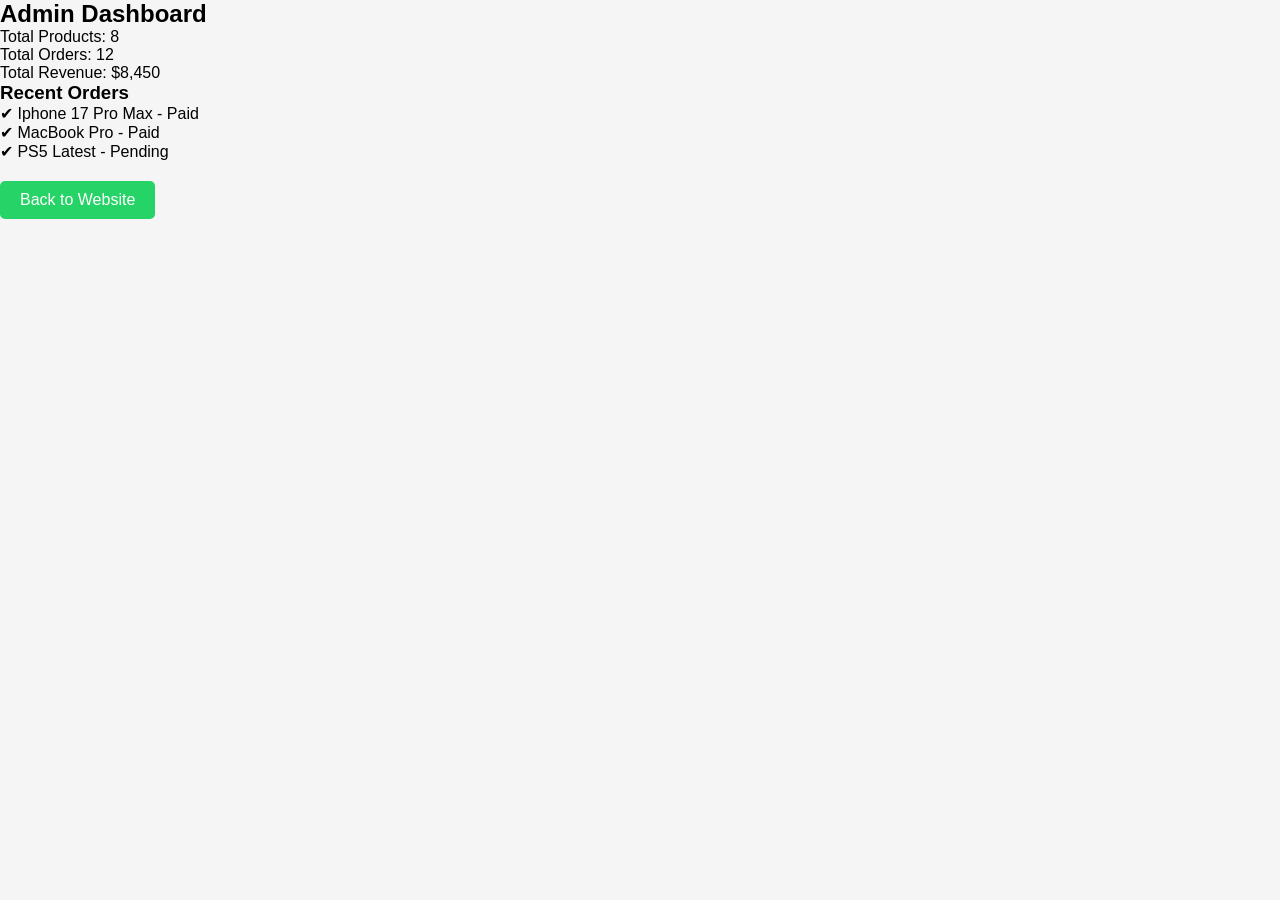
<file: admin.html>
<!DOCTYPE html>
<html lang="en">
<head>
<meta charset="UTF-8">
<meta name="viewport" content="width=device-width, initial-scale=1.0">
<title>Admin Dashboard - Ahsan Nadeem</title>
<link rel="stylesheet" href="style.css">
</head>

<body>

<section class="admin-dashboard">

<h2>Admin Dashboard</h2>

<div class="dashboard-box">
<p>Total Products: 8</p>
<p>Total Orders: 12</p>
<p>Total Revenue: $8,450</p>
</div>

<div class="dashboard-orders">
<h3>Recent Orders</h3>
<p>✔ Iphone 17 Pro Max - Paid</p>
<p>✔ MacBook Pro - Paid</p>
<p>✔ PS5 Latest - Pending</p>
</div>

<a href="index.html" class="btn">Back to Website</a>

</section>

</body>
</html>
</file>
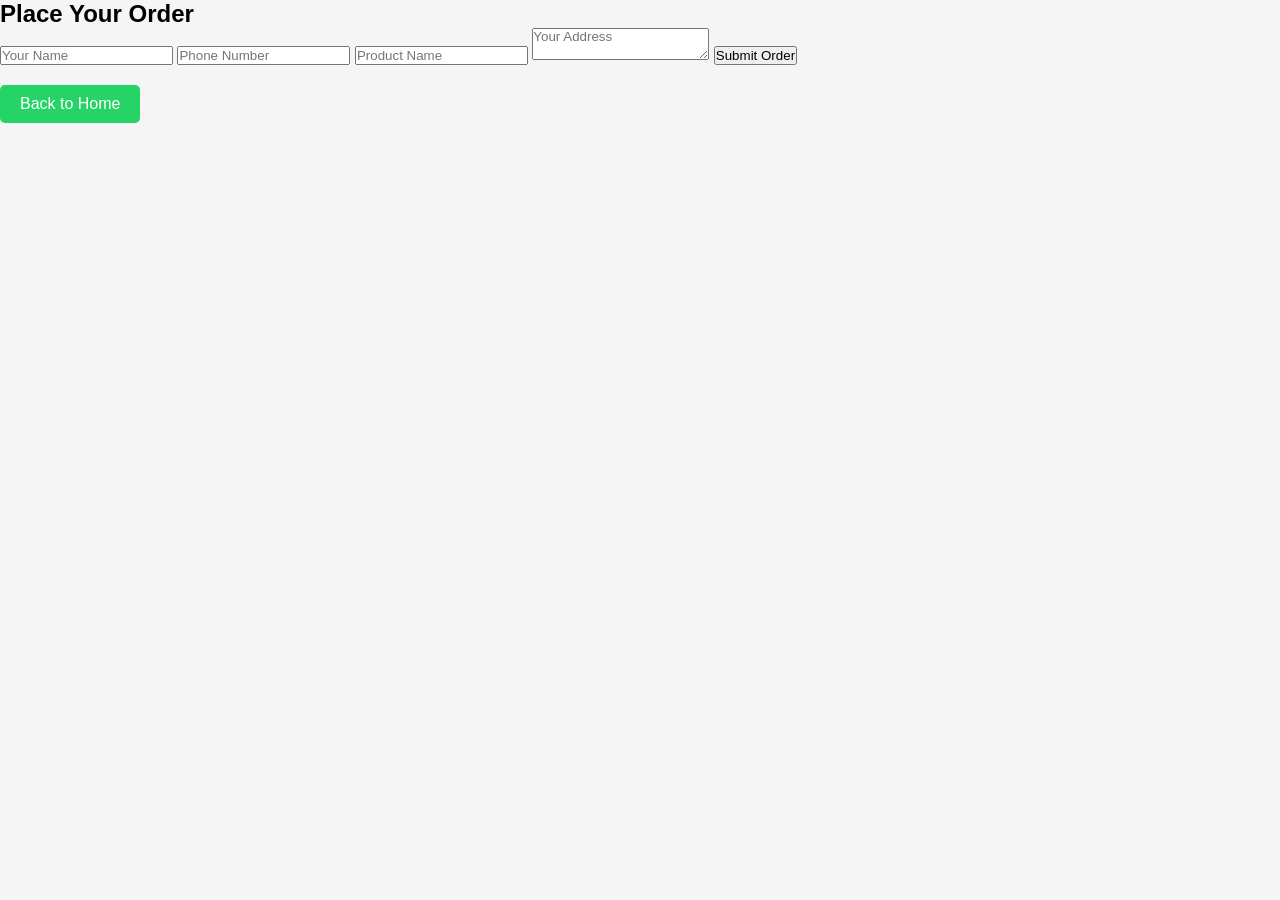
<file: order.html>
<!DOCTYPE html>
<html lang="en">
<head>
<meta charset="UTF-8">
<meta name="viewport" content="width=device-width, initial-scale=1.0">
<title>Order Now - Ahsan Nadeem</title>
<link rel="stylesheet" href="style.css">
</head>
<body>

<section class="order-section">
<h2>Place Your Order</h2>

<form class="order-form">
<input type="text" placeholder="Your Name" required>
<input type="tel" placeholder="Phone Number" required>
<input type="text" placeholder="Product Name" required>
<textarea placeholder="Your Address" required></textarea>
<button type="submit" class="gold-btn">Submit Order</button>
</form>

<a href="index.html" class="btn">Back to Home</a>

</section>

</body>
</html>
</file>
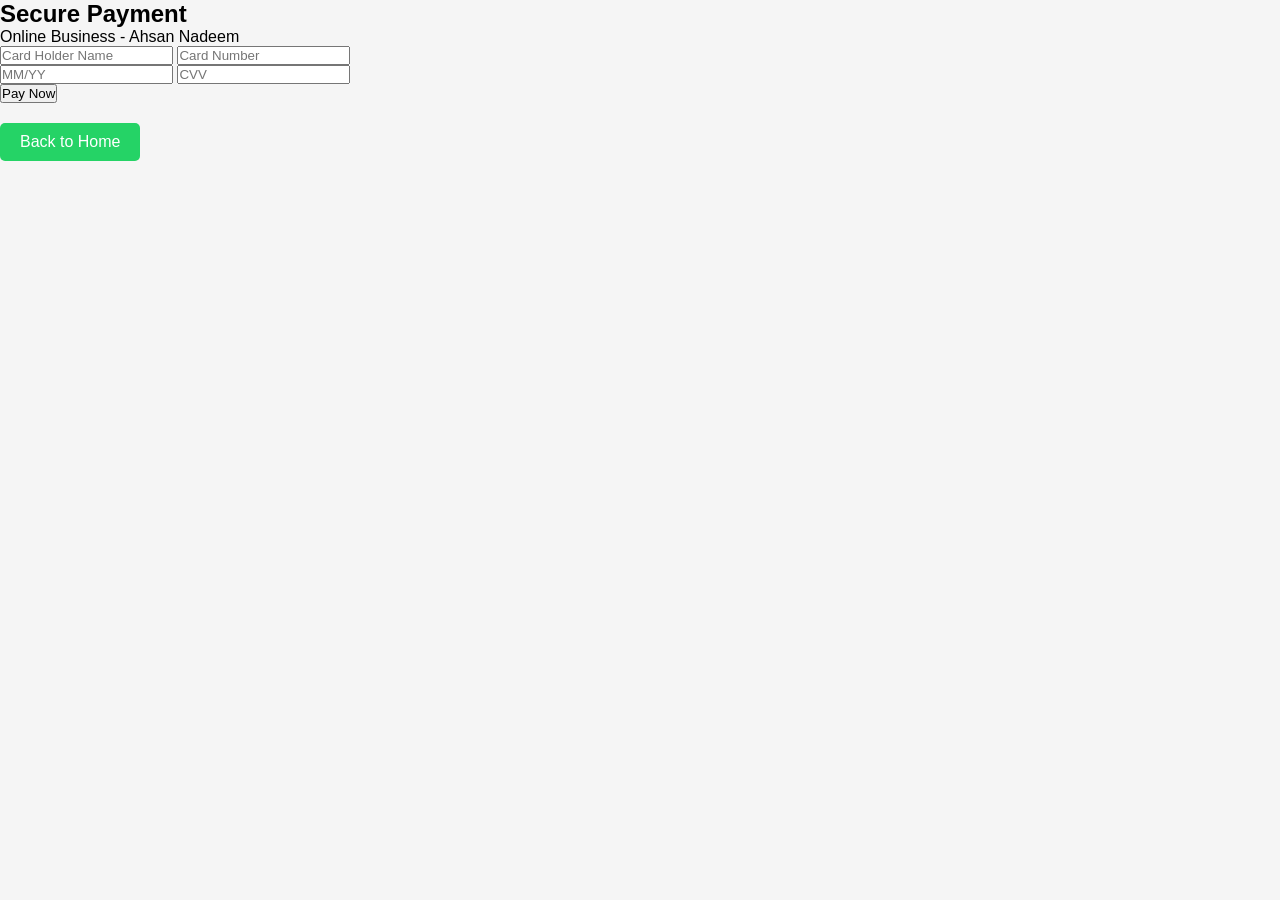
<file: payment.html>
<!DOCTYPE html>
<html lang="en">
<head>
<meta charset="UTF-8">
<meta name="viewport" content="width=device-width, initial-scale=1.0">
<title>Secure Payment - Ahsan Nadeem</title>
<link rel="stylesheet" href="style.css">
</head>

<body>

<section class="payment-section"
action="success.html">

<h2>Secure Payment</h2>
<p>Online Business - Ahsan Nadeem</p>

<div class="payment-card">

<form class="payment-form">

<input type="text" placeholder="Card Holder Name" required>

<input type="text" placeholder="Card Number" maxlength="16" required>

<div class="card-row">
<input type="text" placeholder="MM/YY" required>
<input type="text" placeholder="CVV" maxlength="3" required>
</div>

<button type="submit" class="gold-btn">Pay Now</button>

</form>

</div>

<a href="index.html" class="btn">Back to Home</a>

</section>

</body>
</html>
</file>
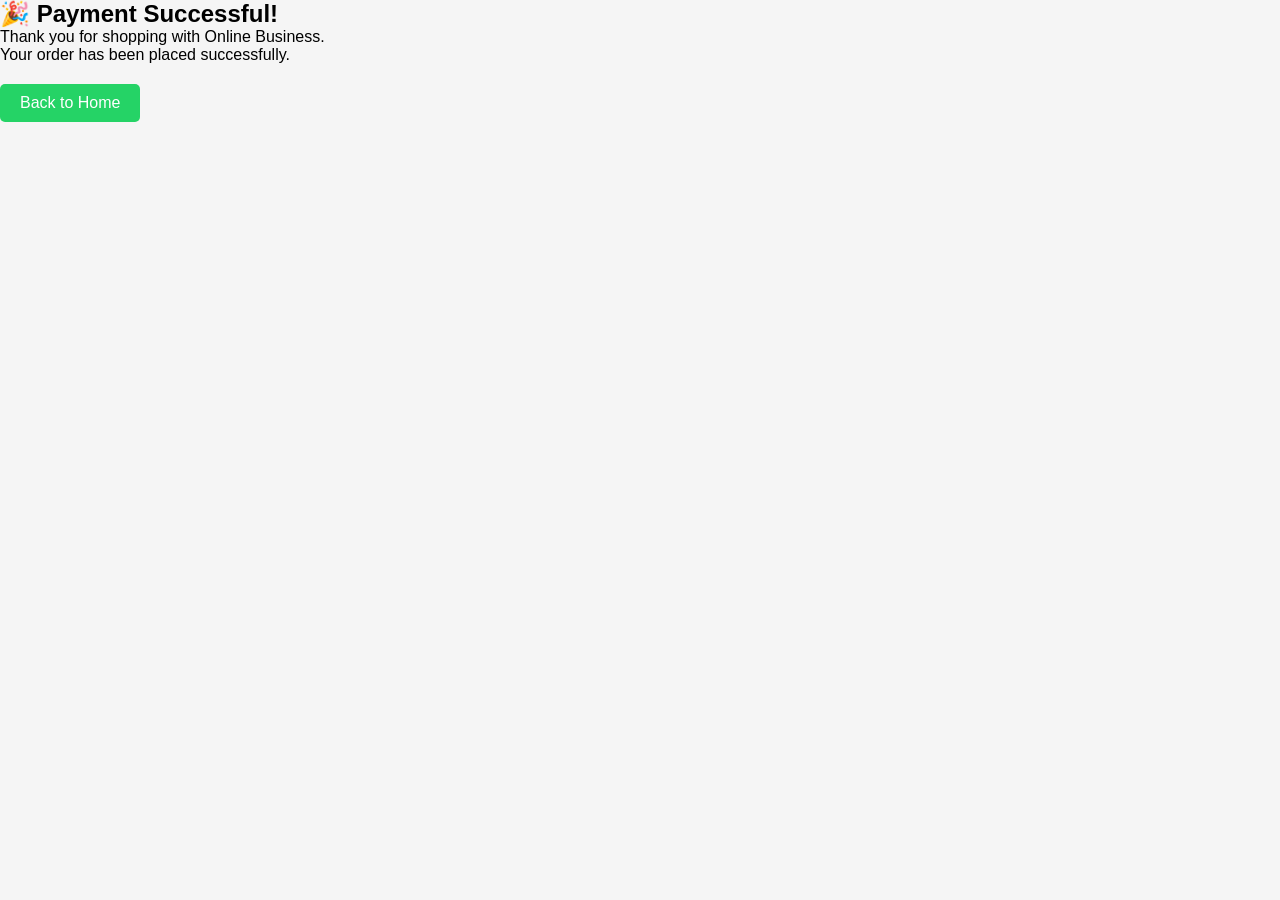
<file: success.html>
<!DOCTYPE html>
<html lang="en">
<head>
<meta charset="UTF-8">
<meta name="viewport" content="width=device-width, initial-scale=1.0">
<title>Order Successful - Ahsan Nadeem</title>
<link rel="stylesheet" href="style.css">
</head>

<body>

<section class="success-section">

<div class="success-box">
<h2>🎉 Payment Successful!</h2>
<p>Thank you for shopping with Online Business.</p>
<p>Your order has been placed successfully.</p>

<a href="index.html" class="btn">Back to Home</a>
</div>

</section>

</body>
</html>
</file>
<file: style.css>
/* RESET */
*{
  margin:0;
  padding:0;
  box-sizing:border-box;
  font-family: 'Poppins', sans-serif;
}

body{
  background:#f5f5f5;
}

/* Top WhatsApp */
.top-whatsapp{
  background:#25D366;
  text-align:center;
  padding:10px;
}

.top-whatsapp a{
  color:white;
  text-decoration:none;
  font-weight:600;
}

/* NAVBAR */
.navbar{
  display:flex;
  justify-content:space-between;
  align-items:center;
  padding:15px 40px;
  background:#111;
  color:white;
}

.logo{
  font-size:22px;
  font-weight:700;
}

.nav-links{
  display:flex;
  gap:25px;
}

.nav-links a{
  color:white;
  text-decoration:none;
  font-weight:500;
}

.nav-links a:hover{
  color:#25D366;
}

/* HERO */
.hero{
  height:80vh;
  background:linear-gradient(to right,#111,#333);
  display:flex;
  align-items:center;
  justify-content:center;
  text-align:center;
  color:white;
  padding:20px;
}

.hero span{
  color:#25D366;
}

.btn{
  display:inline-block;
  margin-top:20px;
  padding:10px 20px;
  background:#25D366;
  color:white;
  text-decoration:none;
  border-radius:5px;
}

/* PRODUCTS */
.section-title{
  text-align:center;
  margin:50px 0 20px;
  font-size:28px;
}

.product-grid{
  display:grid;
  grid-template-columns:repeat(4,1fr);
  gap:25px;
  padding:20px 40px 60px;
}

.product-card{
  background:white;
  padding:15px;
  border-radius:10px;
  text-align:center;
  box-shadow:0 5px 15px rgba(0,0,0,0.1);
}

.product-card img{
  width:100%;
  height:200px;
  object-fit:cover;
  border-radius:8px;
}

.overlay{
  position:absolute;
  background:#25D366;
  color:white;
  padding:5px 10px;
  font-size:12px;
  border-radius:5px;
}

/* BUTTONS */
.whatsapp-btn,
.pay-btn{
  display:block;
  margin-top:10px;
  padding:8px;
  text-decoration:none;
  border-radius:5px;
  font-size:14px;
}

.whatsapp-btn{
  background:#25D366;
  color:white;
}

.pay-btn{
  background:#111;
  color:white;
}

/* SOCIAL */
.social{
  text-align:center;
  padding:40px;
  background:#222;
  color:white;
}

.social a{
  margin:10px;
  color:#25D366;
  text-decoration:none;
}

/* CONTACT */
#contact{
  text-align:center;
  padding:40px;
}

/* FOOTER */
footer{
  background:#111;
  color:white;
  text-align:center;
  padding:15px;
}
/* Tablet */
@media (max-width: 1024px){
  .product-grid{
    grid-template-columns:repeat(2,1fr);
  }
}

/* Mobile */
@media (max-width: 768px){

  .navbar{
    flex-direction:column;
    text-align:center;
  }

  .nav-links{
    flex-direction:column;
    gap:10px;
    margin-top:10px;
  }

  .product-grid{
    grid-template-columns:1fr;
    padding:20px;
  }

  .hero{
    height:60vh;
  }

}
</file>
